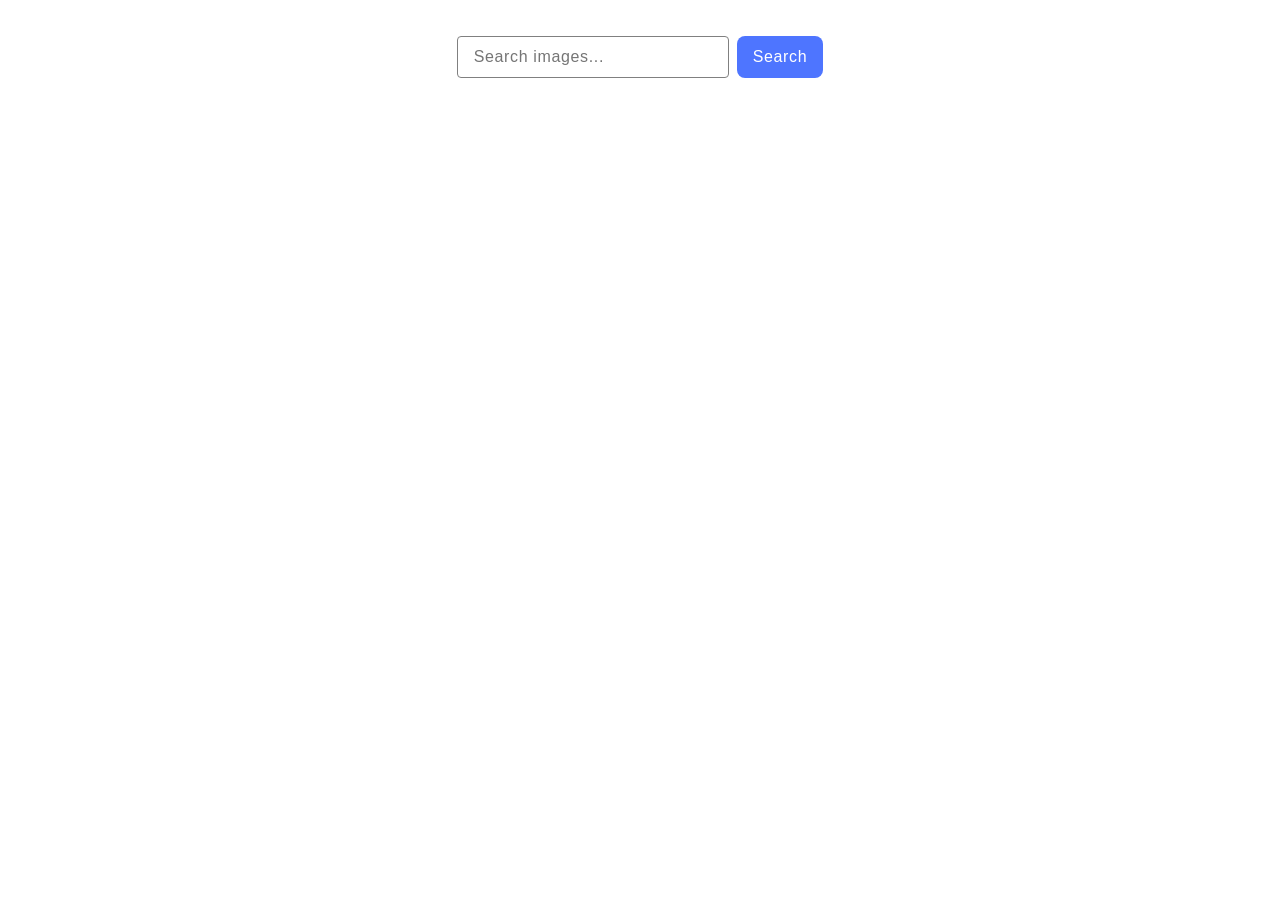
<file: src/index.html>
<!DOCTYPE html>
<html lang="en">
  <head>
    <meta charset="UTF-8" />
    <meta name="viewport" content="width=device-width, initial-scale=1.0" />
    <title>Homework 12</title>
    <link rel="stylesheet" href="./css/styles.css" />
  </head>
  <body>
    <form class="search-form">
      <input
        class="search-input"
        type="text"
        name="search-input"
        placeholder="Search images..."
      /><button class="search-btn" type="submit">Search</button>
    </form>
    <ul class="gallery"></ul>
    <span class="loader visually-hidden"></span
    ><button class="load-btn visually-hidden" type="button">Load more</button>
    <script type="module" src="./main.js"></script>
  </body>
</html>
</file>
<file: src/css/styles.css>
@import url('./reset.css');

:root {
  font-family: Inter, Avenir, Helvetica, Arial, sans-serif;
  font-size: 16px;
  line-height: 24px;
  font-weight: 400;

  color: #242424;
  background-color: rgba(255, 255, 255, 0.87);

  font-synthesis: none;
  text-rendering: optimizeLegibility;
  -webkit-font-smoothing: antialiased;
  -moz-osx-font-smoothing: grayscale;
  -webkit-text-size-adjust: 100%;
}

body {
  font-family: 'Montserrat', sans-serif;
  font-weight: 400;
  font-size: 16px;
  line-height: 1.5;
  letter-spacing: 0.04em;
  color: #2e2f42;
}

/* ___________________________Loader Styles___________________________ */
.loader {
  width: 30%;
  height: 4.8px;
  display: flex;
  margin-top: 12px;
  margin-right: auto;
  margin-left: auto;
  position: relative;
  overflow: hidden;
}
.loader::after {
  content: '';
  width: 96px;
  height: 4.8px;
  background: #4e75ff;
  position: absolute;
  top: 0;
  left: 0;
  box-sizing: border-box;
  animation: hitZak 0.6s ease-in-out infinite alternate;
}

@keyframes hitZak {
  0% {
    left: 0;
    transform: translateX(-1%);
  }
  100% {
    left: 100%;
    transform: translateX(-99%);
  }
}

/* __________________________/Loader Styles___________________________ */

.search-form {
  display: flex;
  justify-content: center;
  gap: 8px;
  margin-top: 36px;
}

.search-input {
  font-size: 16px;
  line-height: 1.5;
  letter-spacing: 0.04em;
  color: #2e2f42;
  border: 1px solid #808080;
  border-radius: 4px;
  transition: border 250ms linear;
  box-sizing: border-box;
  outline: transparent;
  width: 272px;
  background-color: #fff;
  padding: 8px 16px;
}

.search-input:hover {
  border: 1px solid #000;
}

.search-input:focus {
  border: 1px solid #4e75ff;
}

.search-btn,
.load-btn {
  font-weight: 500;
  font-size: 16px;
  line-height: 1.5;
  letter-spacing: 0.04em;
  color: #fff;
  border-radius: 8px;
  padding: 8px 16px;
  background-color: #4e75ff;
  transition: background-color 250ms linear;
}

.load-btn {
  display: flex;
  margin: 32px auto;
}

.search-btn:hover,
.search-btn:focus,
.search-btn:active,
.load-btn:hover,
.load-btn:focus,
.load-btn:active {
  background-color: #6c8cff;
}

.gallery {
  display: flex;
  flex-wrap: wrap;
  max-width: 1128px;
  gap: 24px;
  margin: 32px auto;
}

.gallery-item {
  display: flex;
  flex-direction: column;
  width: calc((100% - 2 * 24px) / 3);
  box-sizing: border-box;
  border: 1px solid #808080;
}

.gallery-image {
  object-fit: cover;
  height: 152px;
  width: 100%;
}

.image-stats {
  display: flex;
  justify-content: space-between;
  height: 48px;
  padding: 0 20px;
}

.image-stat {
  display: flex;
  flex-direction: column;
  justify-content: center;
  align-items: center;
  gap: 16px;
}

.image-stats b {
  font-size: 12px;
  line-height: 1.33px;
}
.image-stats p {
  font-size: 12px;
  line-height: 2px;
}

.visually-hidden {
  position: absolute;
  width: 1px;
  height: 1px;
  margin: -1px;
  border: 0;
  padding: 0;
  white-space: nowrap;
  clip-path: inset(100%);
  clip: rect(0 0 0 0);
  overflow: hidden;
}
</file>
